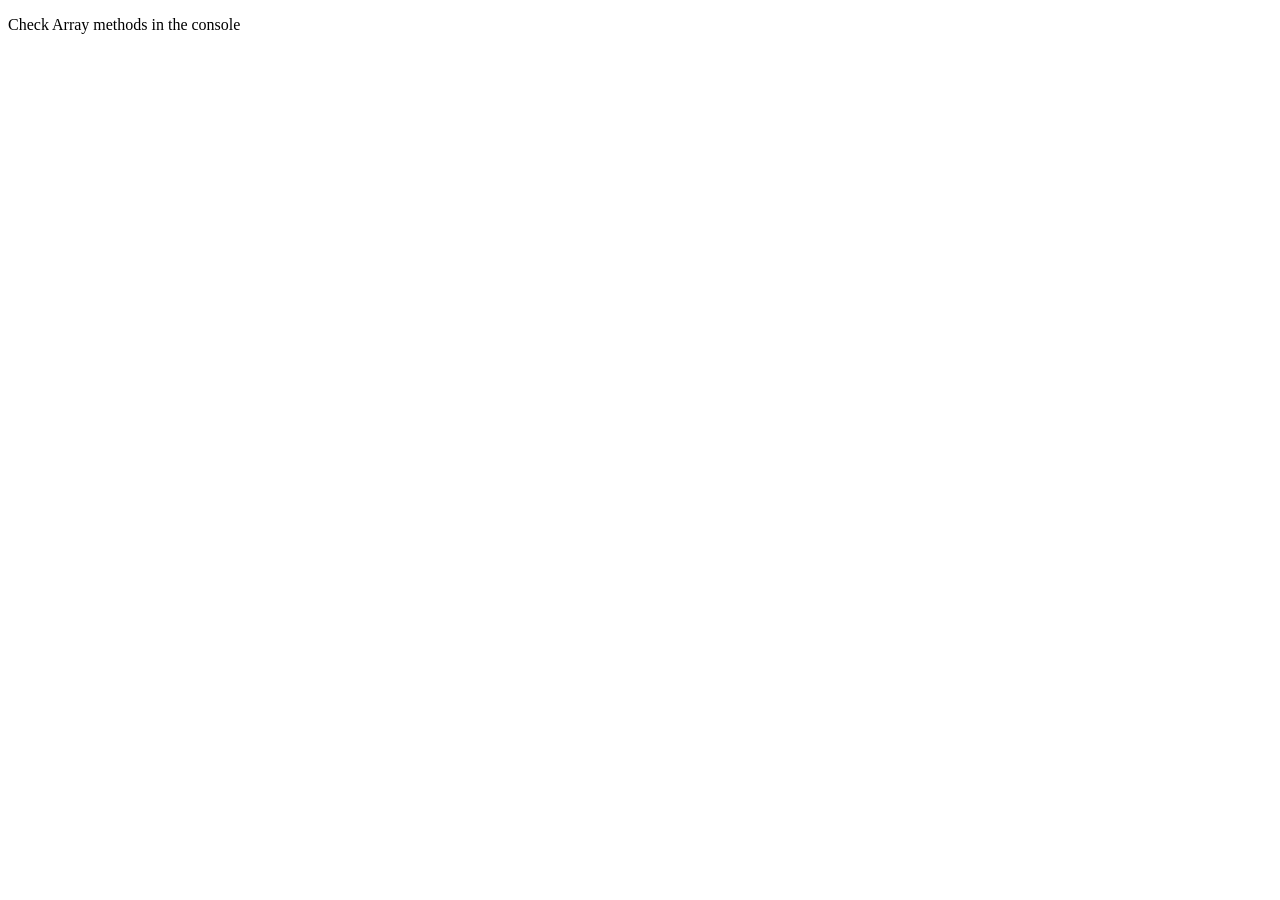
<file: arraysmethods.html>
<!DOCTYPE html>
<html lang="en">
<head>
    <meta charset="UTF-8">
    <meta http-equiv="X-UA-Compatible" content="IE=edge">
    <meta name="viewport" content="width=<device-width>, initial-scale=1.0">
    <title>Document</title>
</head>
<body>


    <script>
   
        var  hobbies = ['football','singing','reading','cooking','travelling','gyming',
                          'dancing'];
         
          console.log(hobbies);
         hobbies.push('skating'); //helps to add elements at last index 
        console.log('hobbies after push',hobbies);
         
     
         hobbies.pop(); //helps to remove the last elements 
         console.log('hobbies after pop',hobbies);
         
     
     
     
     
         //add the elements for the first index
          hobbies.unshift("sleeping",'bird watching'); 
         console.log('hobbies after unshift',hobbies);
         
     
     
         hobbies.shift(); //removes the elements in the beginning of the array
          console.log('hobbies after shift',hobbies);
     
     
     
     
          var isHobbiesArray = Array.isArray(hobbies); //to check it is a array or not
         console.log(isHobbiesArray);
     
     
     
     
     
     
     //to check whether the element is included or not
         var isCooking = hobbies.includes('cooking'); 
        console.log('has cooking',isCooking);
     
     
     // // // //includes cooking and it checks whether the cooking from the 5th index 
         var isCooking = hobbies.includes('cooking',7); 
          console.log('is cooking from the above index',isCooking);
     
     
       //gives the index of particular element 
         var isIndexofArray = hobbies.indexOf('travelling'); 
        console.log('the index of the travelling is',isIndexofArray);
     
     
     // //to add the elements in between the array elements
          var toJoinArray = hobbies.join("======="); 
        console.log(toJoinArray);
     
     
     
     
     
     
     // //to modify the array
     // //index one : is to start 
     // //index two : is  to delete the count 
     // //index three : is to add the items for the deleted place
     var afterSplice = hobbies.splice(1,2); 
         console.log(' splicied elements',afterSplice);
        console.log('after splicing',hobbies);
     
     
     
     
     //  //to create 
     //  //The slice() method returns the selected elements in an array,
     //  // as a new array object. The slice() method selects the elements starting
     //  // at the given start argument, and ends at, but does not include,
     //  // the given end argument. Note: The original array will not be changed.
     
         var afterslice = hobbies.slice(1,3);
         console.log('sliced elements',afterslice);
          console.log('after slicing',hobbies);
     
     
     
     
     
     
     
     
     //     //logic
          var n = [10,20,30];
          console.log(n);
         var n1 = n.slice(0);
         console.log(n1);
        n1.splice(2,0,40);
        console.log(n1);
         
         </script>
        </head>
        <body>
         <p>Check Array methods in the console</p>
     </body>
     </html>
</file>
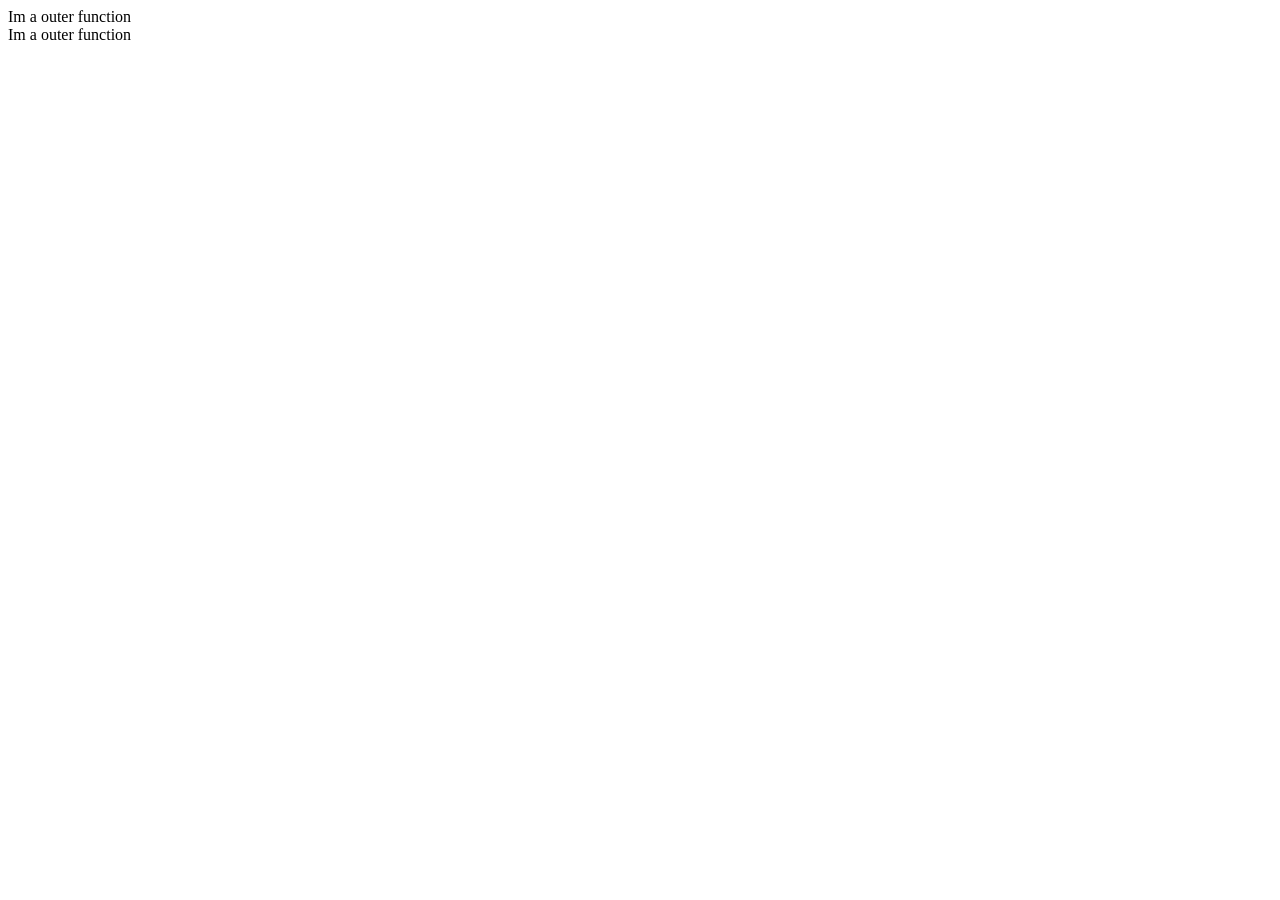
<file: closure.html>
<!DOCTYPE html>
<html lang="en">
<head>
    <meta charset="UTF-8">
    <meta http-equiv="X-UA-Compatible" content="IE=edge">
    <meta name="viewport" content="width=<device-width>, initial-scale=1.0">
    <title>Document</title>
</head>
<body>
    <script>

function Show() {
    var outerVar = "Im a outer function"
    document.write(outerVar + " <br/>");


    function innerFunction() {
        var innerVar = "Im a Inner function";
        document.write(outerVar);
    }
    return innerFunction();
}
Show();















    </script>
</body>
</html>
</file>
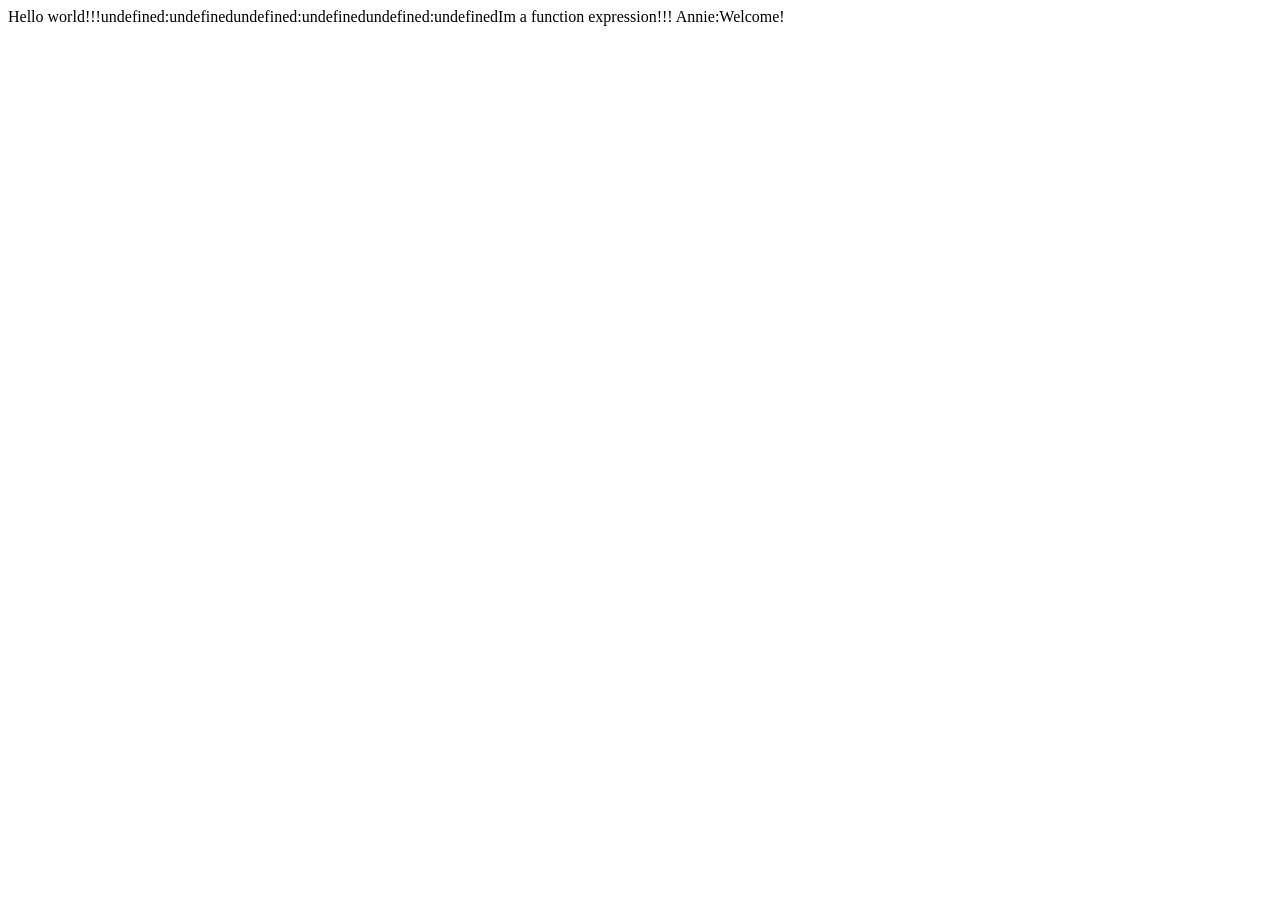
<file: function.html>
<!DOCTYPE html>
<html lang="en">
<head>
    <meta charset="UTF-8">
    <meta http-equiv="X-UA-Compatible" content="IE=edge">
    <meta name="viewport" content="width=device-width, initial-scale=1.0">
    <title>Document</title>
</head>
<body>
    <script src="./function.js"></script>
</body>
</html>
</file>
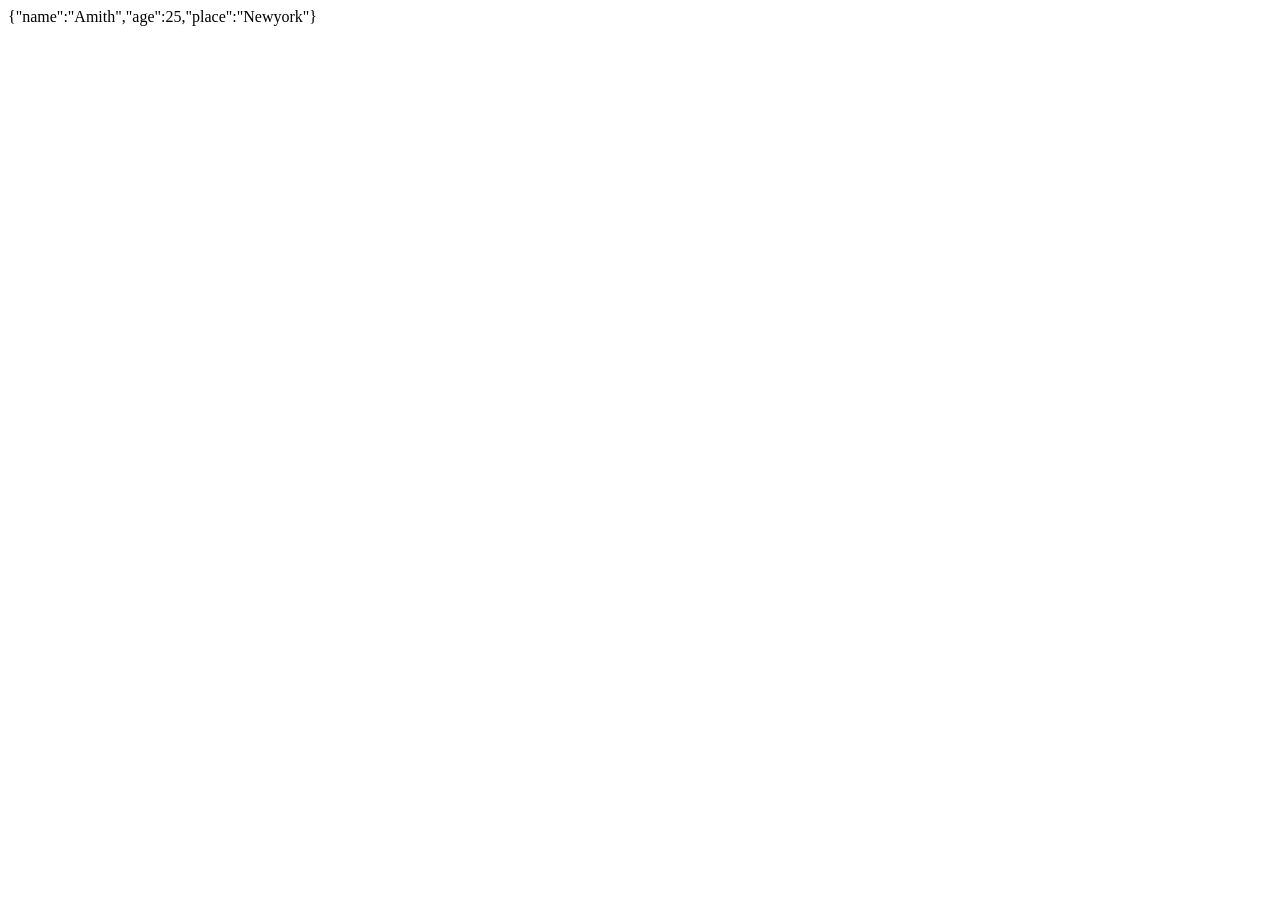
<file: json.html>
<!DOCTYPE html>
<html lang="en">
<head>
    <meta charset="UTF-8">
    <meta http-equiv="X-UA-Compatible" content="IE=edge">
    <meta name="viewport" content="width=device-width, initial-scale=1.0">
    <title>Document</title>
</head>
<body>
    <script>
             
              //ex 1: JS Object
      var myObj = {
        name: "Amith",
        age: 25,
        place: "Newyork",
      };

      //with stringify()
      var myjson = JSON.stringify(myObj);
      console.log("the datatype is : ", typeof myjson); //string
      console.log(myjson);
      document.write(myjson);

      //with parse() method
      var parsi = JSON.parse(myjson);
      console.log("the datatype after the parse", typeof parsi); //object
      console.log(parsi);

      //ex 2
      //   const myObj = {
      //   name: 'Skip',
      //   age: 2,
      //   favoriteFood: 'Steak'
      // };

      // const myObjStr = JSON.stringify(myObj);

      // console.log(myObjStr);
      // // "{"name":"Skip","age":2,"favoriteFood":"Steak"}"

      // console.log(JSON.parse(myObjStr));
      // // Object {name:"Skip",age:2,favoriteFood:"Steak"}









    </script>
</body>
</html>
</file>
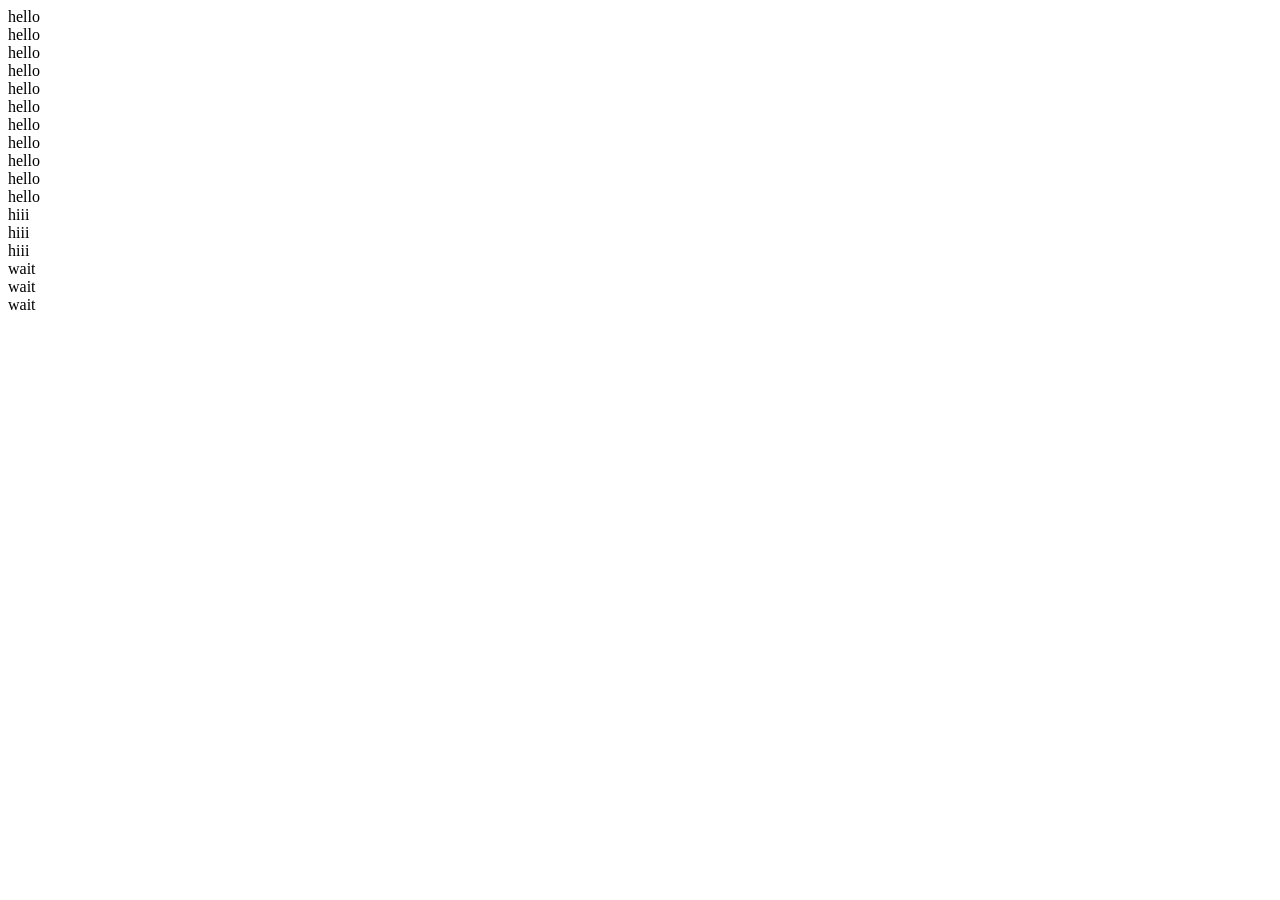
<file: loops.html>
<!DOCTYPE html>
<html lang="en">
<head>
    <meta charset="UTF-8">
    <meta http-equiv="X-UA-Compatible" content="IE=edge">
    <meta name="viewport" content="width=device-width, initial-scale=1.0">
    <title>Document</title>
    <script src="loops.js"></script>
</head>
<body>
    
</body>
</html>
</file>
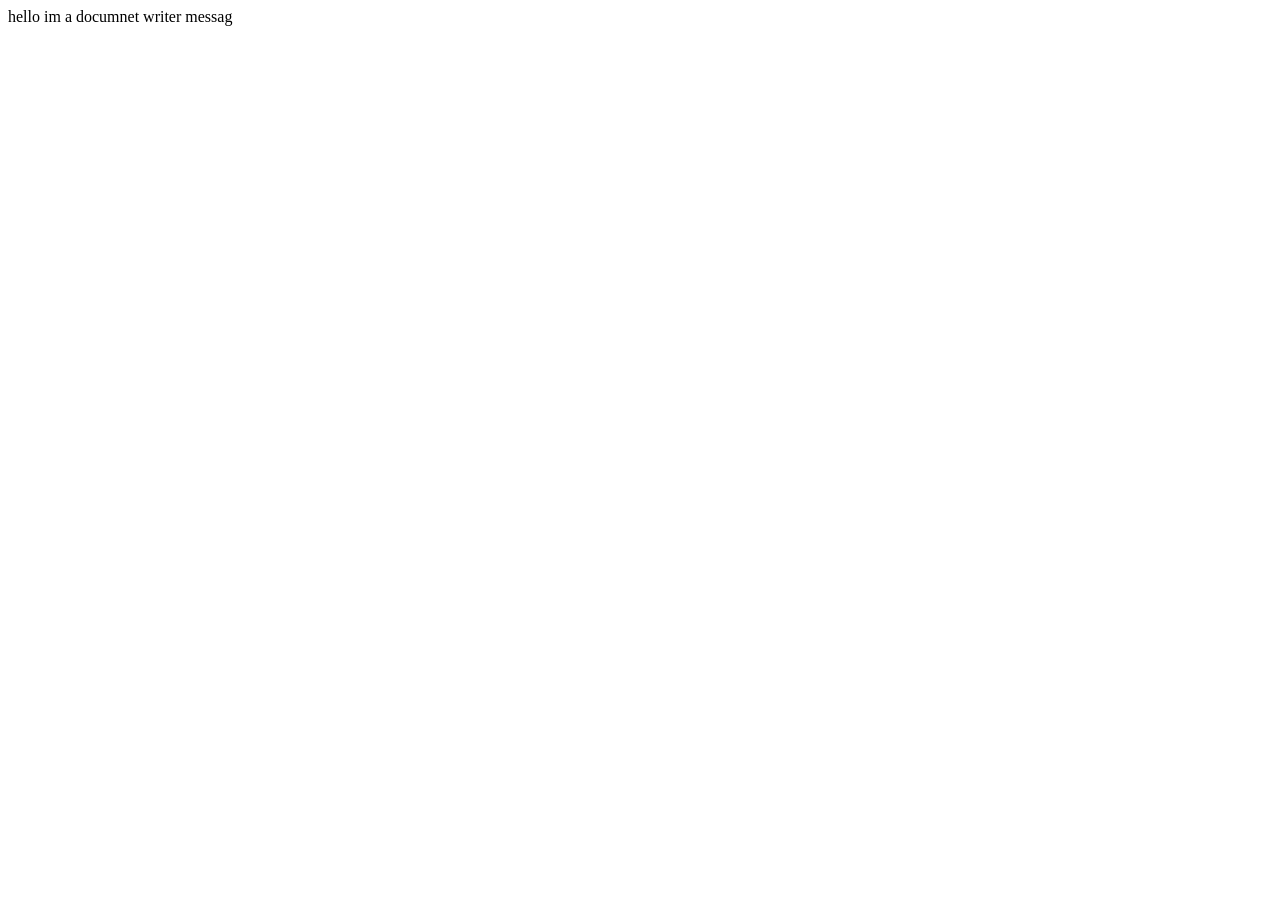
<file: outputmethods.html>
<!DOCTYPE html>
<html lang="en">
<head>
    <meta charset="UTF-8">
    <meta http-equiv="X-UA-Compatible" content="IE=edge">
    <meta name="viewport" content="width=device-width, initial-scale=1.0">
    <title>Document</title>


    <script src="outputmethods.js"></script>
</head>
<body>
    
</body>
</html>
</file>
